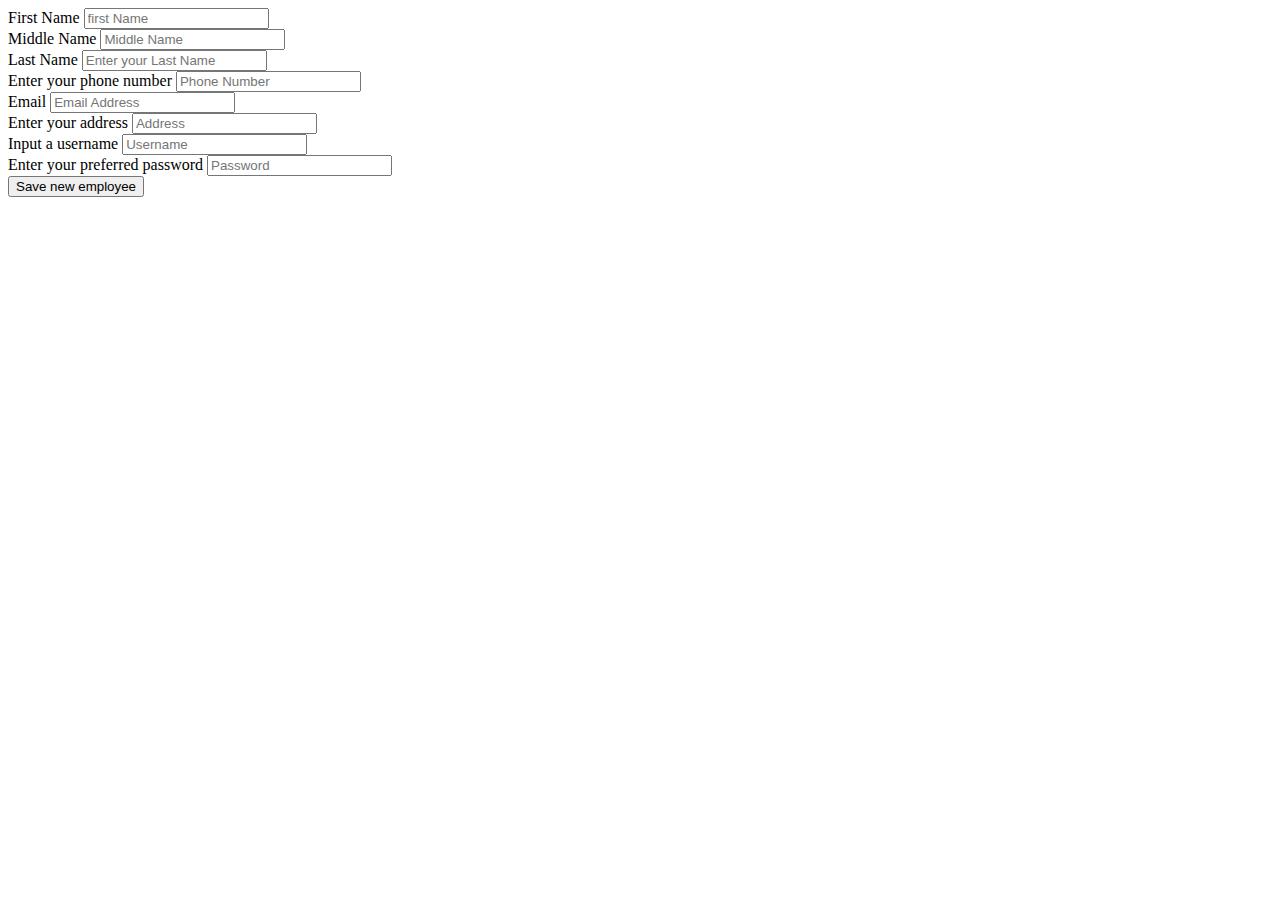
<file: target/classes/templates/index.html>
<!DOCTYPE html>
<html lang="en" xmlns="http://www.w3.org/1999/xhtml" xmlns:th="http://www.thymeleaf.org">
<head>
    <meta charset="UTF-8">
    <title>Title</title>
</head>
<body>
<form action="#" th:action="@{/saveNewClient}" th:object="${client}" method="post">
    <div class="mb-3">
        <label for="firstName" class="form-label">First Name</label>
        <input th:type="text" th:field="*{firstName}"  class="form-control" id="firstName" placeholder="first Name">
    </div>
    <div class="mb-3">
        <label for="lastName" class="form-label">Middle Name</label>
        <input th:type="text" th:field="*{middleName}" class="form-control" id="lastName" placeholder="Middle Name">
    </div>
    <div class="mb-3">
        <label for="email" class="form-label">Last Name</label>
        <input th:type="text" th:field="*{lastName}" class="form-control" id="email" placeholder="Enter your Last Name">
    </div>
    <div class="mb-3">
        <label for="password" class="form-label">Enter your phone number</label>
        <input type="number" th:field="*{phoneNumber}" class="form-control" id="password" placeholder="Phone Number">
    </div>
    <div class="mb-3">
        <label for="role" class="form-label">Email</label>
        <input th:type="email" th:field="*{clientEmailAddress}" class="form-control" id="role" placeholder="Email Address">
    </div>
    <div class="mb-3">
        <label for="role" class="form-label">Enter your address</label>
        <input th:type="text" th:field="*{clientAddress}" class="form-control"  placeholder="Address">
    </div>
    <div class="mb-3">
        <label for="role" class="form-label">Input a username</label>
        <input th:type="text" th:field="*{username}" class="form-control"  placeholder="Username">
    </div>
    <div class="mb-3">
        <label for="role" class="form-label">Enter your preferred password</label>
        <input th:type="password" th:field="*{password}" class="form-control"  placeholder="Password">
    </div>
    <div class="mb-3">
        <input type="submit" class="form-control btn btn-success" id="submit" value="Save new employee">
    </div>
</form>

</body>
</html>
</file>
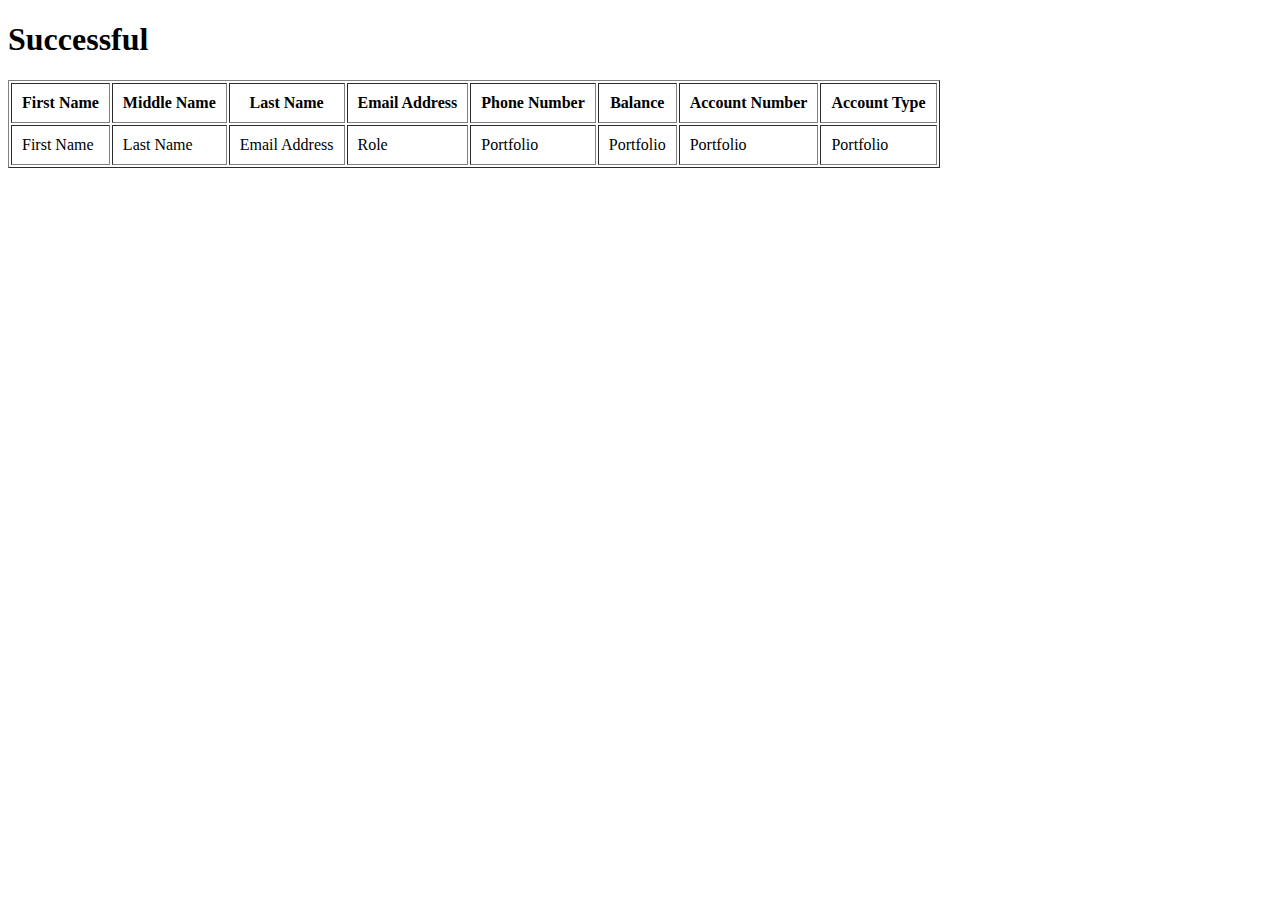
<file: target/classes/templates/account.html>
<!DOCTYPE html>
<html lang="en" xmlns="http://www.w3.org/1999/xhtml" xmlns:th="http://www.thymeleaf.org">
<head>
    <meta charset="UTF-8">
    <title>Title</title>
</head>
<body>
<h1>Successful</h1>
<table border="1" cellpadding="10">
    <thead>
    <tr>
        <th>First Name</th>
        <th>Middle Name</th>
        <th>Last Name</th>
        <th>Email Address</th>
        <th>Phone Number</th>
        <th>Balance</th>
        <th>Account Number</th>
        <th>Account Type</th>
    </tr>

    </thead>
    <tbody>
    <tr>
        <td th:text="${current.user.userFirstName}">First Name</td>
        <td th:text="${current.user.userMiddleName}">Last Name</td>
        <td th:text="${current.user.userLastName}">Email Address</td>
        <td th:text="${current.user.userEmail}">Role</td>
        <td th:text="${current.user.userPhoneNumber}">Portfolio</td>
        <td th:text="${current.balance}">Portfolio</td>
        <td th:text="${current.accountNumber}">Portfolio</td>
        <td th:text="${current.accountType}">Portfolio</td>
    </tr>
    </tbody>
</table>
</body>
</html>
</file>
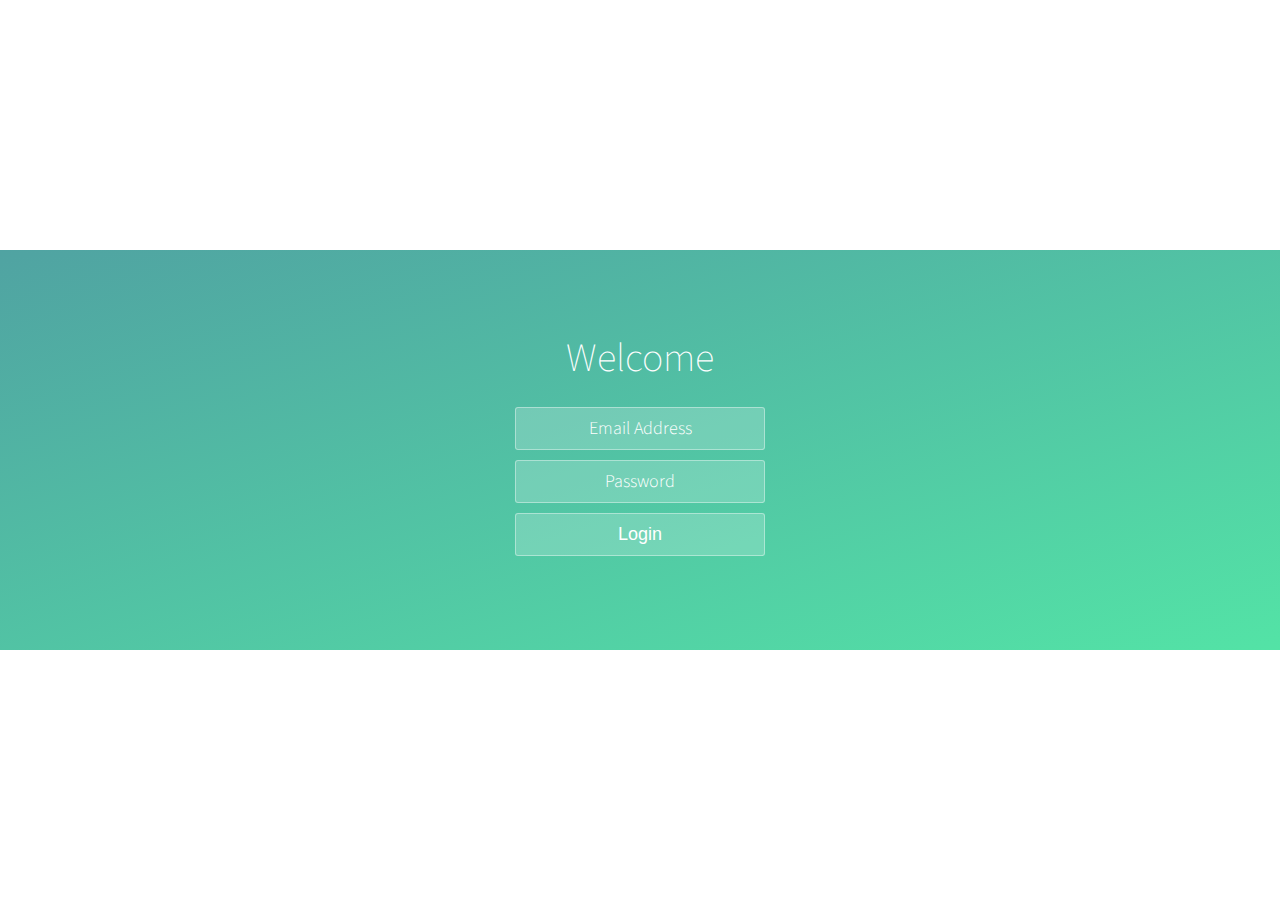
<file: target/classes/templates/login.html>
<!DOCTYPE html>
<html lang="en" xmlns:th="http://www.thymeleaf.org" xmlns="http://www.w3.org/1999/xhtml">
<head>
 <style>
     @import url(http://fonts.googleapis.com/css?family=Source+Sans+Pro:200,300);
     * {
         box-sizing: border-box;
         margin: 0;
         padding: 0;
         font-weight: 300;
     }
     body {
         font-family: 'Source Sans Pro', sans-serif;
         color: white;
         font-weight: 300;
     }
     body ::-webkit-input-placeholder {
         /* WebKit browsers */
         font-family: 'Source Sans Pro', sans-serif;
         color: white;
         font-weight: 300;
     }
     body :-moz-placeholder {
         /* Mozilla Firefox 4 to 18 */
         font-family: 'Source Sans Pro', sans-serif;
         color: white;
         opacity: 1;
         font-weight: 300;
     }
     body ::-moz-placeholder {
         /* Mozilla Firefox 19+ */
         font-family: 'Source Sans Pro', sans-serif;
         color: white;
         opacity: 1;
         font-weight: 300;
     }
     body :-ms-input-placeholder {
         /* Internet Explorer 10+ */
         font-family: 'Source Sans Pro', sans-serif;
         color: white;
         font-weight: 300;
     }
     .wrapper {
         background: #50a3a2;
         background: -webkit-linear-gradient(top left, #50a3a2 0%, #53e3a6 100%);
         background: linear-gradient(to bottom right, #50a3a2 0%, #53e3a6 100%);
         position: absolute;
         top: 50%;
         left: 0;
         width: 100%;
         height: 400px;
         margin-top: -200px;
         overflow: hidden;
     }
     .wrapper.form-success .container h1 {
         -webkit-transform: translateY(85px);
         transform: translateY(85px);
     }
     .container {
         max-width: 600px;
         margin: 0 auto;
         padding: 80px 0;
         height: 400px;
         text-align: center;
     }
     .container h1 {
         font-size: 40px;
         -webkit-transition-duration: 1s;
         transition-duration: 1s;
         -webkit-transition-timing-function: ease-in-put;
         transition-timing-function: ease-in-put;
         font-weight: 200;
     }
     form {
         padding: 20px 0;
         position: relative;
         z-index: 2;
     }
     form input {
         -webkit-appearance: none;
         -moz-appearance: none;
         appearance: none;
         outline: 0;
         border: 1px solid rgba(255, 255, 255, 0.4);
         background-color: rgba(255, 255, 255, 0.2);
         width: 250px;
         border-radius: 3px;
         padding: 10px 15px;
         margin: 0 auto 10px auto;
         display: block;
         text-align: center;
         font-size: 18px;
         color: white;
         -webkit-transition-duration: 0.25s;
         transition-duration: 0.25s;
         font-weight: 300;
     }
     form input:hover {
         background-color: rgba(255, 255, 255, 0.4);
     }
     form input:focus {
         background-color: white;
         width: 300px;
         color: #53e3a6;
     }
     form button {
         -webkit-appearance: none;
         -moz-appearance: none;
         appearance: none;
         outline: 0;
         background-color: white;
         border: 0;
         padding: 10px 15px;
         color: #53e3a6;
         border-radius: 3px;
         width: 250px;
         cursor: pointer;
         font-size: 18px;
         -webkit-transition-duration: 0.25s;
         transition-duration: 0.25s;
     }
     form button:hover {
         background-color: #f5f7f9;
     }
     .bg-bubbles {
         position: absolute;
         top: 0;
         left: 0;
         width: 100%;
         height: 100%;
         z-index: 1;
     }
     .bg-bubbles li {
         position: absolute;
         list-style: none;
         display: block;
         width: 40px;
         height: 40px;
         background-color: rgba(255, 255, 255, 0.15);
         bottom: -160px;
         -webkit-animation: square 25s infinite;
         animation: square 25s infinite;
         -webkit-transition-timing-function: linear;
         transition-timing-function: linear;
     }
     .bg-bubbles li:nth-child(1) {
         left: 10%;
     }
     .bg-bubbles li:nth-child(2) {
         left: 20%;
         width: 80px;
         height: 80px;
         -webkit-animation-delay: 2s;
         animation-delay: 2s;
         -webkit-animation-duration: 17s;
         animation-duration: 17s;
     }
     .bg-bubbles li:nth-child(3) {
         left: 25%;
         -webkit-animation-delay: 4s;
         animation-delay: 4s;
     }
     .bg-bubbles li:nth-child(4) {
         left: 40%;
         width: 60px;
         height: 60px;
         -webkit-animation-duration: 22s;
         animation-duration: 22s;
         background-color: rgba(255, 255, 255, 0.25);
     }
     .bg-bubbles li:nth-child(5) {
         left: 70%;
     }
     .bg-bubbles li:nth-child(6) {
         left: 80%;
         width: 120px;
         height: 120px;
         -webkit-animation-delay: 3s;
         animation-delay: 3s;
         background-color: rgba(255, 255, 255, 0.2);
     }
     .bg-bubbles li:nth-child(7) {
         left: 32%;
         width: 160px;
         height: 160px;
         -webkit-animation-delay: 7s;
         animation-delay: 7s;
     }
     .bg-bubbles li:nth-child(8) {
         left: 55%;
         width: 20px;
         height: 20px;
         -webkit-animation-delay: 15s;
         animation-delay: 15s;
         -webkit-animation-duration: 40s;
         animation-duration: 40s;
     }
     .bg-bubbles li:nth-child(9) {
         left: 25%;
         width: 10px;
         height: 10px;
         -webkit-animation-delay: 2s;
         animation-delay: 2s;
         -webkit-animation-duration: 40s;
         animation-duration: 40s;
         background-color: rgba(255, 255, 255, 0.3);
     }
     .bg-bubbles li:nth-child(10) {
         left: 90%;
         width: 160px;
         height: 160px;
         -webkit-animation-delay: 11s;
         animation-delay: 11s;
     }
     @-webkit-keyframes square {
         0% {
             -webkit-transform: translateY(0);
             transform: translateY(0);
         }
         100% {
             -webkit-transform: translateY(-700px) rotate(600deg);
             transform: translateY(-700px) rotate(600deg);
         }
     }
     @keyframes square {
         0% {
             -webkit-transform: translateY(0);
             transform: translateY(0);
         }
         100% {
             -webkit-transform: translateY(-700px) rotate(600deg);
             transform: translateY(-700px) rotate(600deg);
         }
     }

 </style>

    <meta charset="UTF-8"/>
    <title>Login page</title>
</head>
<body>
<div class="wrapper">
    <div class="container">
        <h1>Welcome</h1>
<!--        <div>-->
<!--            <p th:text="${error}"></p>-->
<!--        </div>-->
<!--        <div th:if="${param.logout}">-->
<!--            You have been logged out.-->
<!--        </div>-->
        <form th:action="@{/login}" th:object="${employeeLogin}" method="post">
            <input th:type="email"   name="email" placeholder="Email Address"/>
            <input th:type="password"  name="password" placeholder="Password"/>
            <input type="submit" id="login-button" value="Login"/>
        </form>
    </div>

    <ul class="bg-bubbles">
        <li></li>
        <li></li>
        <li></li>
        <li></li>
        <li></li>
        <li></li>
        <li></li>
        <li></li>
        <li></li>
        <li></li>
    </ul>
</div>
<script src='http://cdnjs.cloudflare.com/ajax/libs/jquery/2.1.3/jquery.min.js'></script>

<script>
    jQuery("#leftside-navigation .sub-menu > a").click(function(e) {
        jQuery("#leftside-navigation ul ul").slideUp(), jQuery(this).next().is(":visible") || jQuery(this).next().slideDown(),
            e.stopPropagation()
    })

</script>

</body>
</html>
</file>
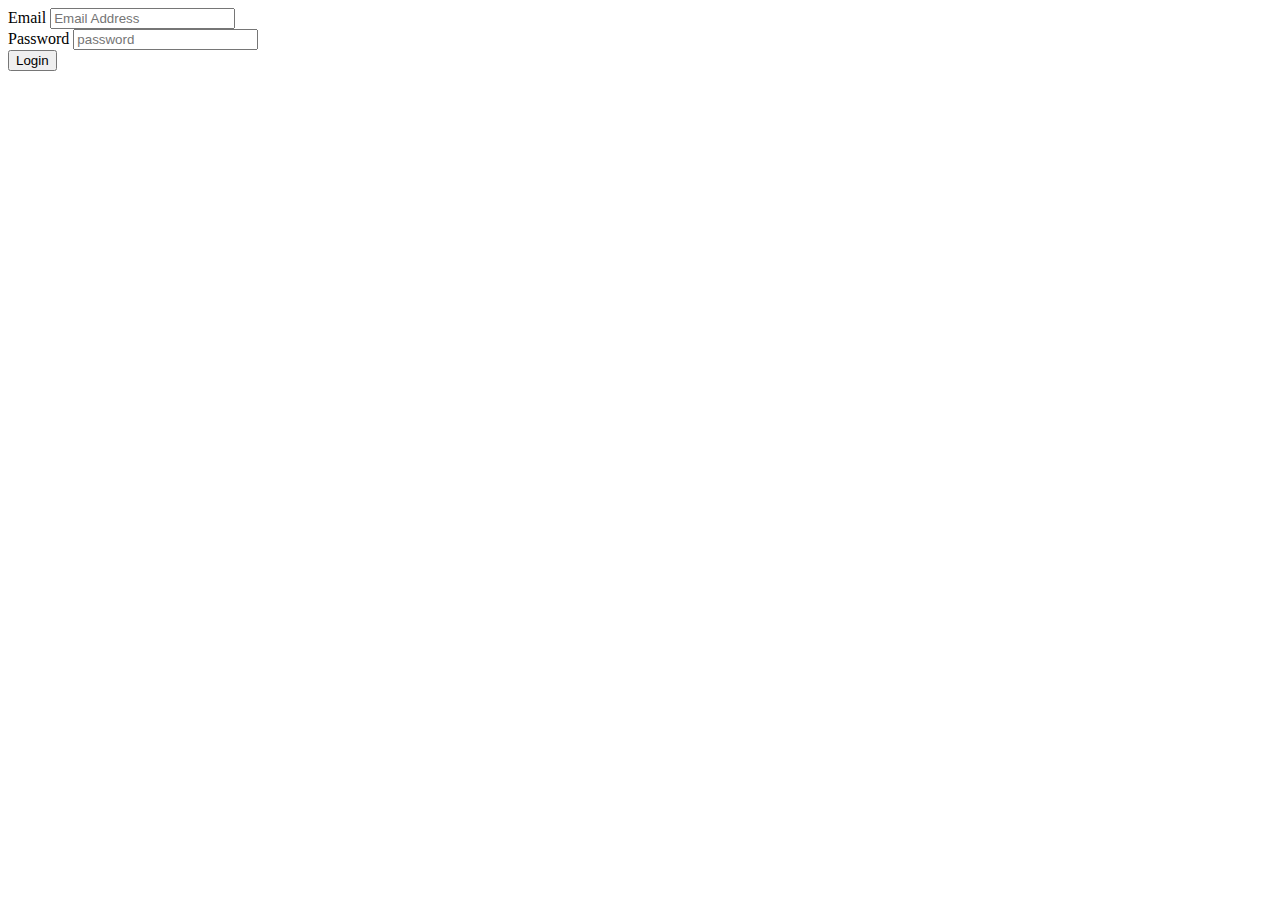
<file: target/classes/templates/logIn2.html>
<!DOCTYPE html>
<html lang="en" xmlns="http://www.w3.org/1999/xhtml" xmlns:th="http://www.thymeleaf.org">
<head>
    <meta charset="UTF-8">
    <title>Title</title>
</head>
<body>
<form action="#" th:action="@{/login}" th:object="${employeeLogin}" method="post">
    <div class="mb-3">
        <label path="email" >Email</label>
        <input th:type="email"  name="email" placeholder="Email Address" class="form-control" id="exampleInputEmail1"/><br>
    </div>
    <div class="mb-3">
        <label path="password">Password</label>
        <input th:type="password" name="password" placeholder="password" class="form-control" id="exampleInputPassword"/>
    </div>
    <input class="btn btn-primary" type="submit" value="Login" />
</form>
</body>
</html>
</file>
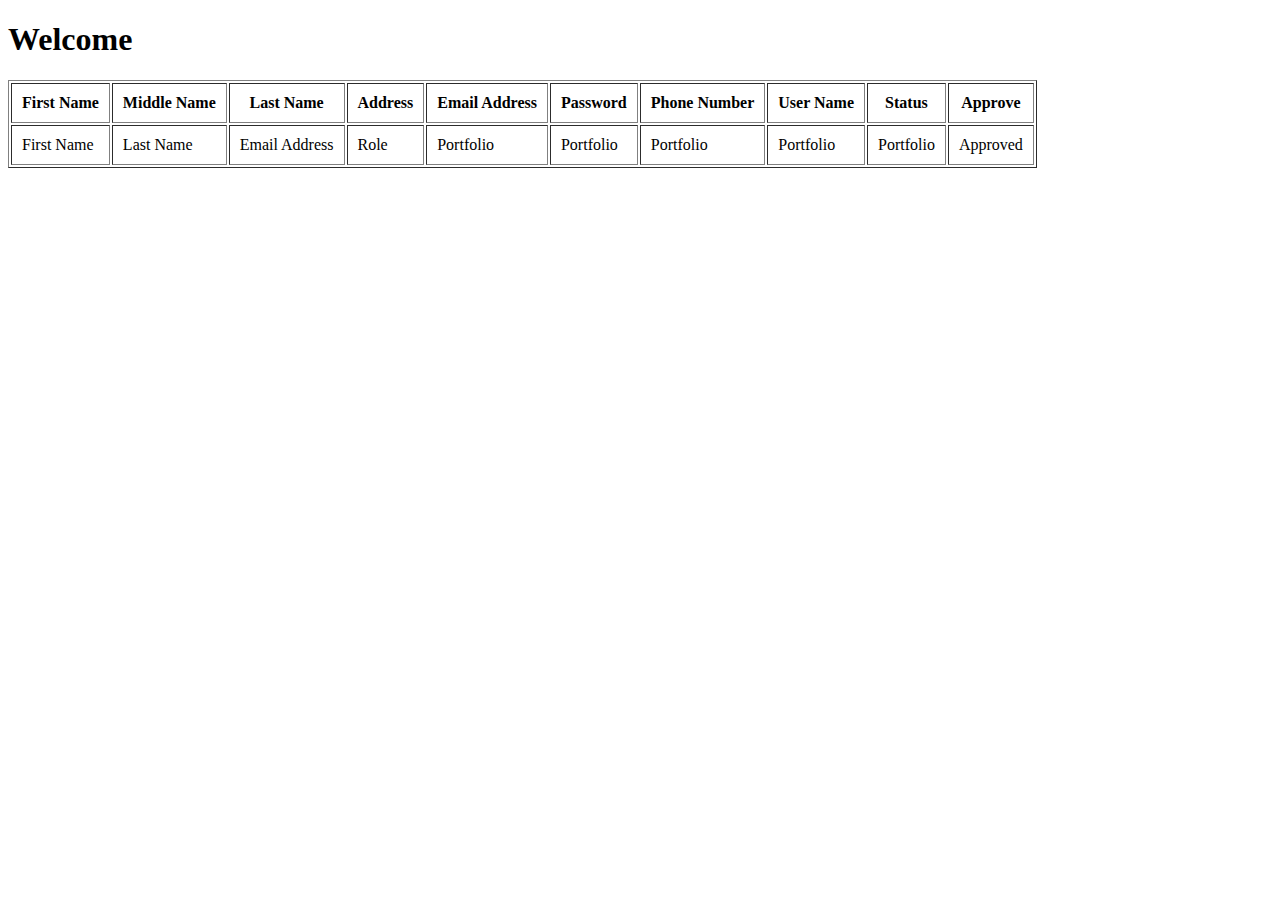
<file: target/classes/templates/new_user_created.html>
<!DOCTYPE html>
<html lang="en" xmlns="http://www.w3.org/1999/xhtml" xmlns:th="http://www.thymeleaf.org">
<head>
    <meta charset="UTF-8">
    <title>Title</title>
</head>
<body>
<h1>Welcome</h1>
<!--<a  th:href="@{/}" class="btn btn-success">Attendance Sheet</a>-->
<table border="1" cellpadding="10">
    <thead>
    <tr>
        <th>First Name</th>
        <th>Middle Name</th>
        <th>Last Name</th>
        <th>Address</th>
        <th>Email Address</th>
        <th>Password</th>
        <th>Phone Number</th>
        <th>User Name</th>
        <th>Status</th>
        <th>Approve</th>
    </tr>
    </thead>
    <tbody>
    <tr th:each="applicant : ${applicantList}">
        <td th:text="${applicant.firstName}">First Name</td>
        <td th:text="${applicant.middleName}">Last Name</td>
        <td th:text="${applicant.lastName}">Email Address</td>
        <td th:text="${applicant.clientAddress}">Role</td>
        <td th:text="${applicant.clientEmailAddress}">Portfolio</td>
        <td th:text="${applicant.password}">Portfolio</td>
        <td th:text="${applicant.phoneNumber}">Portfolio</td>
        <td th:text="${applicant.username}">Portfolio</td>
        <td th:text="${applicant.status}">Portfolio</td>
        <td><a th:href="@{/grantClient/{id} (id = ${applicant.clientID})}">Approved</a></td>
        <!--        <td><a th:href="@{/rejectLeave/{id} (id = ${leave.leaveID})}">Declined</a></td>-->
    </tr>
    </tbody>
</table>
</body>
</html>
</file>
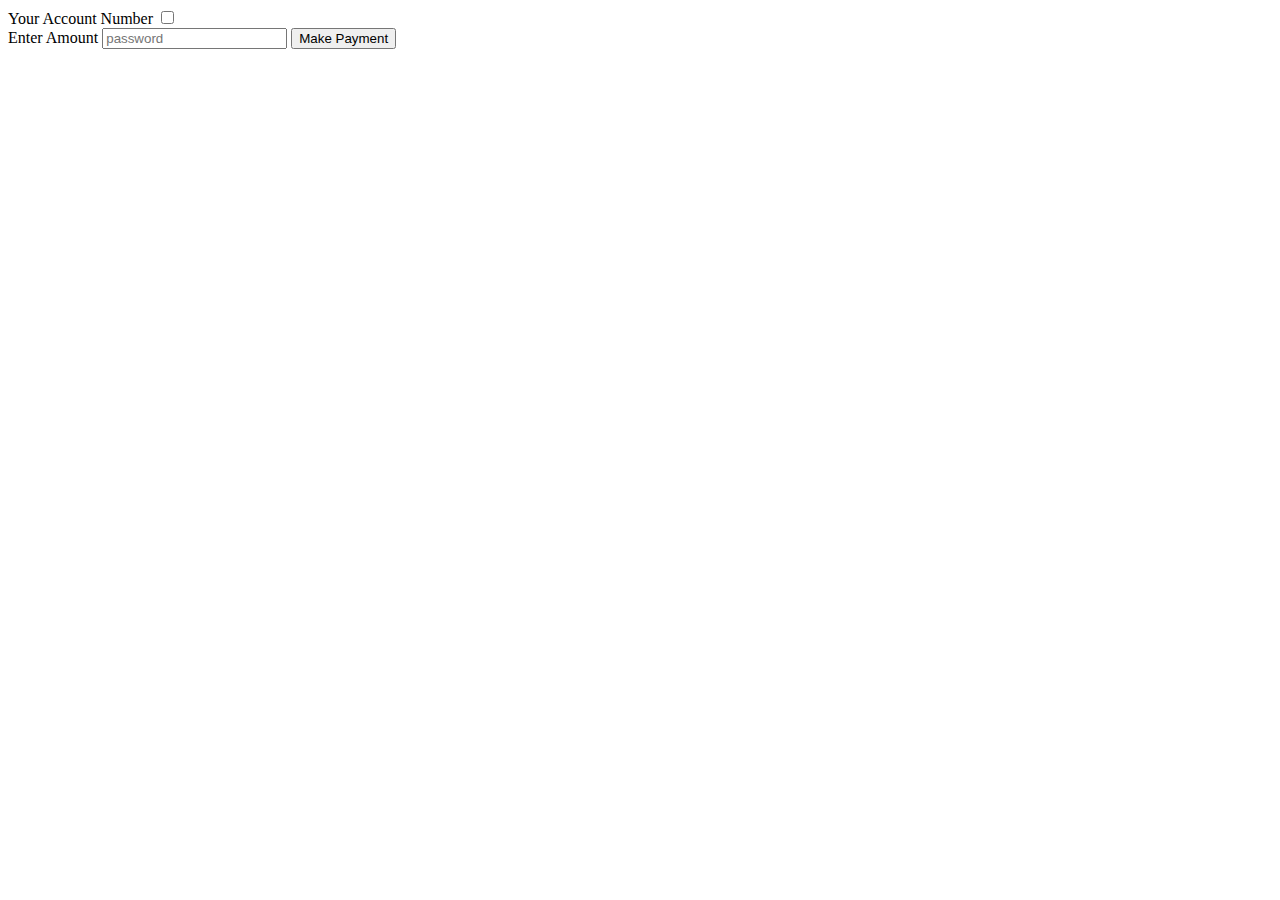
<file: target/classes/templates/payment_page.html>
<!DOCTYPE html>
<html lang="en" xmlns="http://www.w3.org/1999/xhtml" xmlns:th="http://www.thymeleaf.org">
<head>
    <meta charset="UTF-8">
    <title>Title</title>
</head>
<body>
<form action="#" th:action="@{/payment}" method="post">

        <div th:each="account:${accountList}">
            <label>Your Account Number
                <input type="checkbox" name="account_number" th:value="${account.accountNumber}"  placeholder="password" class="form-control" th:text="${account.accountNumber}"/>
            </label>
        </div>
    <label>Enter Amount
        <input type="number" name="transactionAmount" placeholder="password" class="form-control"/>
    </label>



    <button class="btn btn-primary" type="submit">
        Make Payment
    </button>

</form>
</body>
</html>
</file>
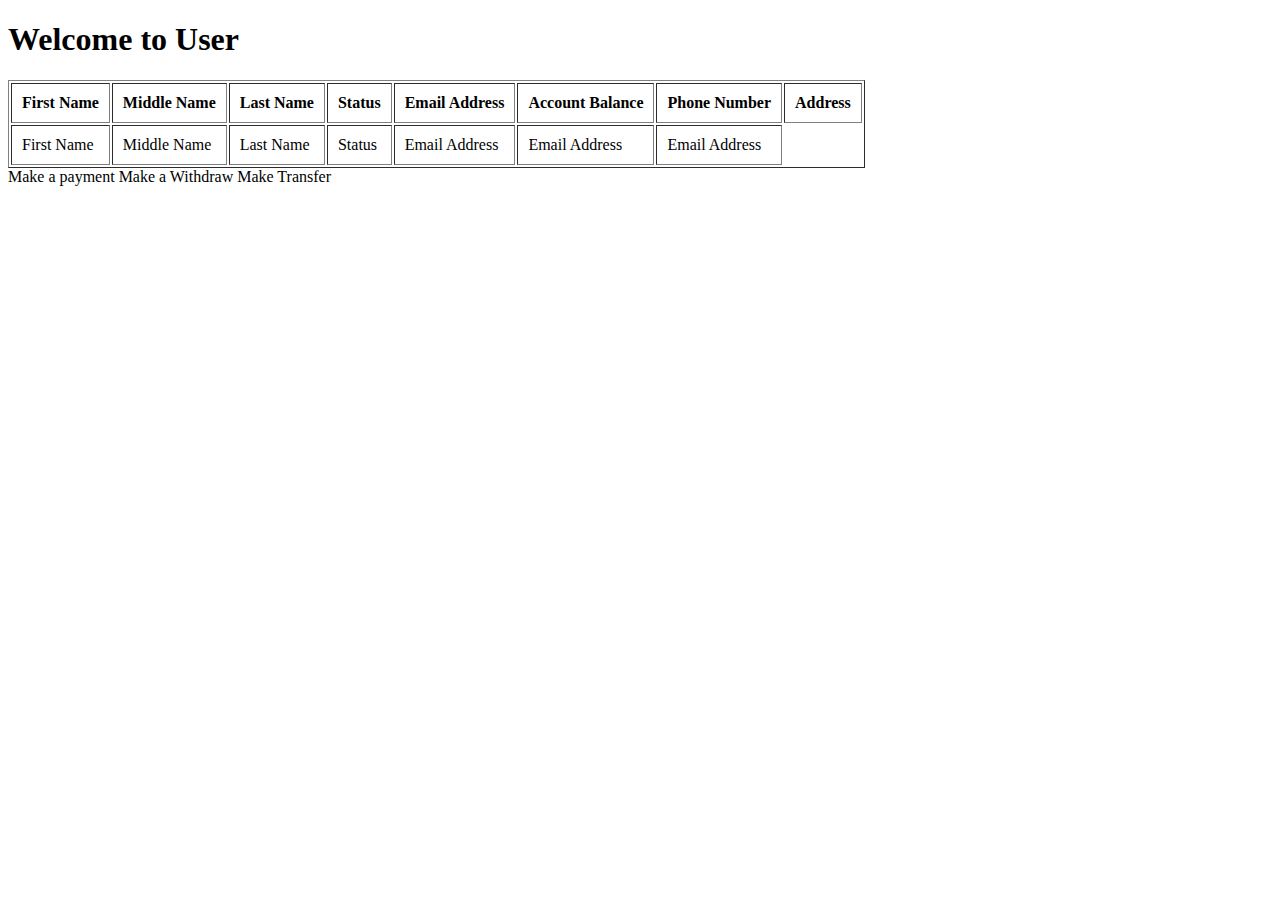
<file: target/classes/templates/user_page.html>
<!DOCTYPE html>
<html lang="en" xmlns:th="http://www.thymeleaf.org">
<head>
    <meta charset="UTF-8">
    <title>Title</title>
</head>
<body>
<h1>Welcome to User</h1>



<table border="1" cellpadding="10">
    <thead>
    <tr>
        <th>First Name</th>
        <th>Middle Name</th>
        <th>Last Name</th>
        <th>Status</th>
        <th>Email Address</th>
        <th>Account Balance</th>
        <th>Phone Number</th>
        <th>Address</th>

    </tr>
    </thead>
    <tbody>
    <tr>
        <td th:text="${userList.userFirstName}">First Name</td>
        <td th:text="${userList.userMiddleName}">Middle Name</td>
        <td th:text="${userList.userLastName}">Last Name</td>
        <td th:text="${userList.status}">Status</td>
        <td th:text="${userList.userEmail}">Email Address</td>
        <td th:text="${userList.userPhoneNumber}">Email Address</td>
        <td th:text="${userList.userAddress}">Email Address</td>
    </tr>
    </tbody>
</table>

<a th:href="@{/gotoPay}">Make a payment</a>
<a th:href="@{/gotoWithdraw}">Make a Withdraw</a>
<a th:href="@{/gotoTransfer}">Make Transfer</a>
</body>
</html>
</file>
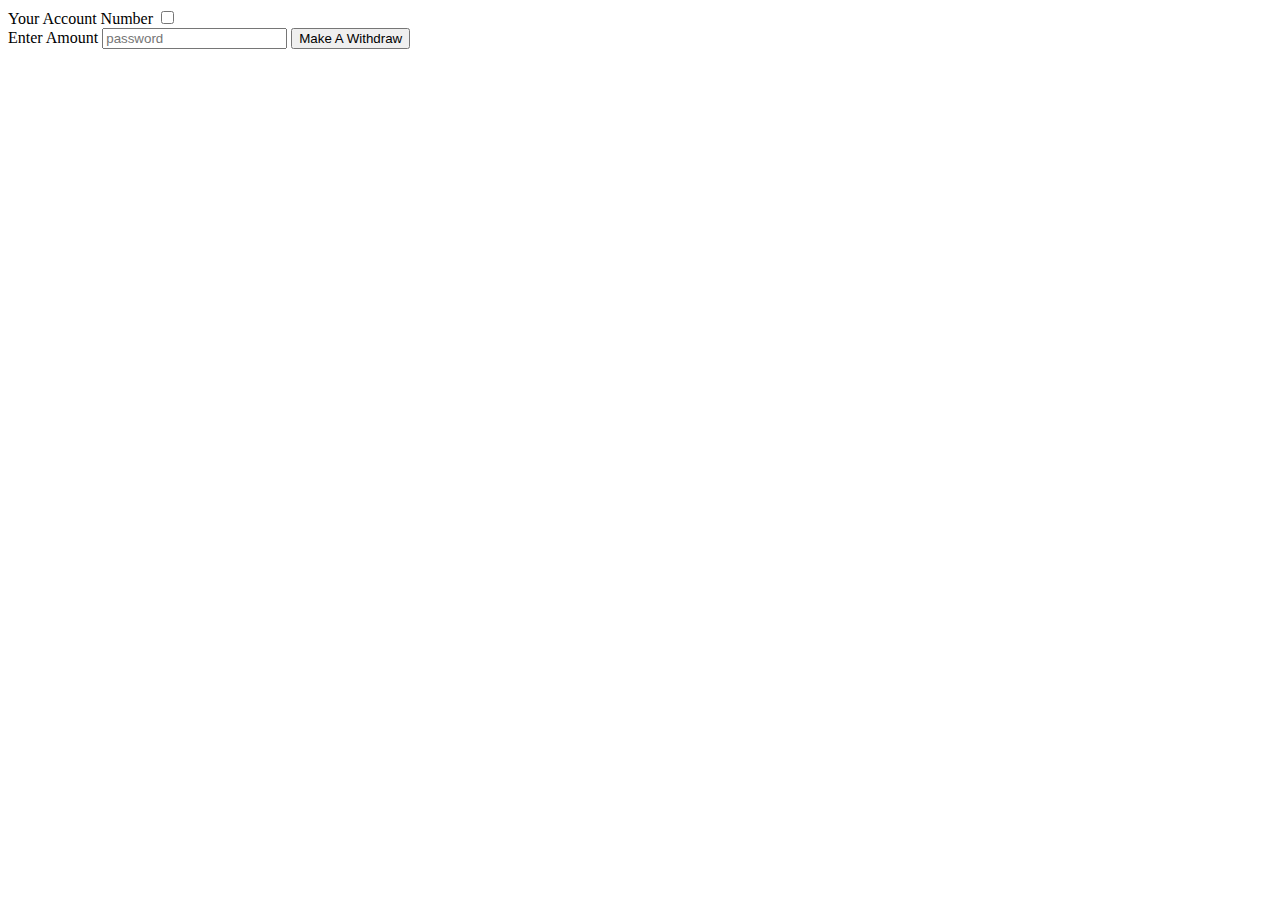
<file: target/classes/templates/withdraw_page.html>
<!DOCTYPE html>
<html lang="en" xmlns="http://www.w3.org/1999/xhtml" xmlns:th="http://www.thymeleaf.org">
<head>
    <meta charset="UTF-8">
    <title>Title</title>
</head>
<body>
<form action="#" th:action="@{/withdraw}" method="post">

    <div th:each="account:${accountList}">
        <label>Your Account Number
            <input type="checkbox" name="account_number" th:value="${account.accountNumber}"  placeholder="password" class="form-control" th:text="${account.accountNumber}"/>
        </label>
    </div>
    <label>Enter Amount
        <input type="number" name="transactionAmount" placeholder="password" class="form-control"/>
    </label>



    <button class="btn btn-primary" type="submit">
        Make A Withdraw
    </button>

</form>
</body>
</html>
</file>
